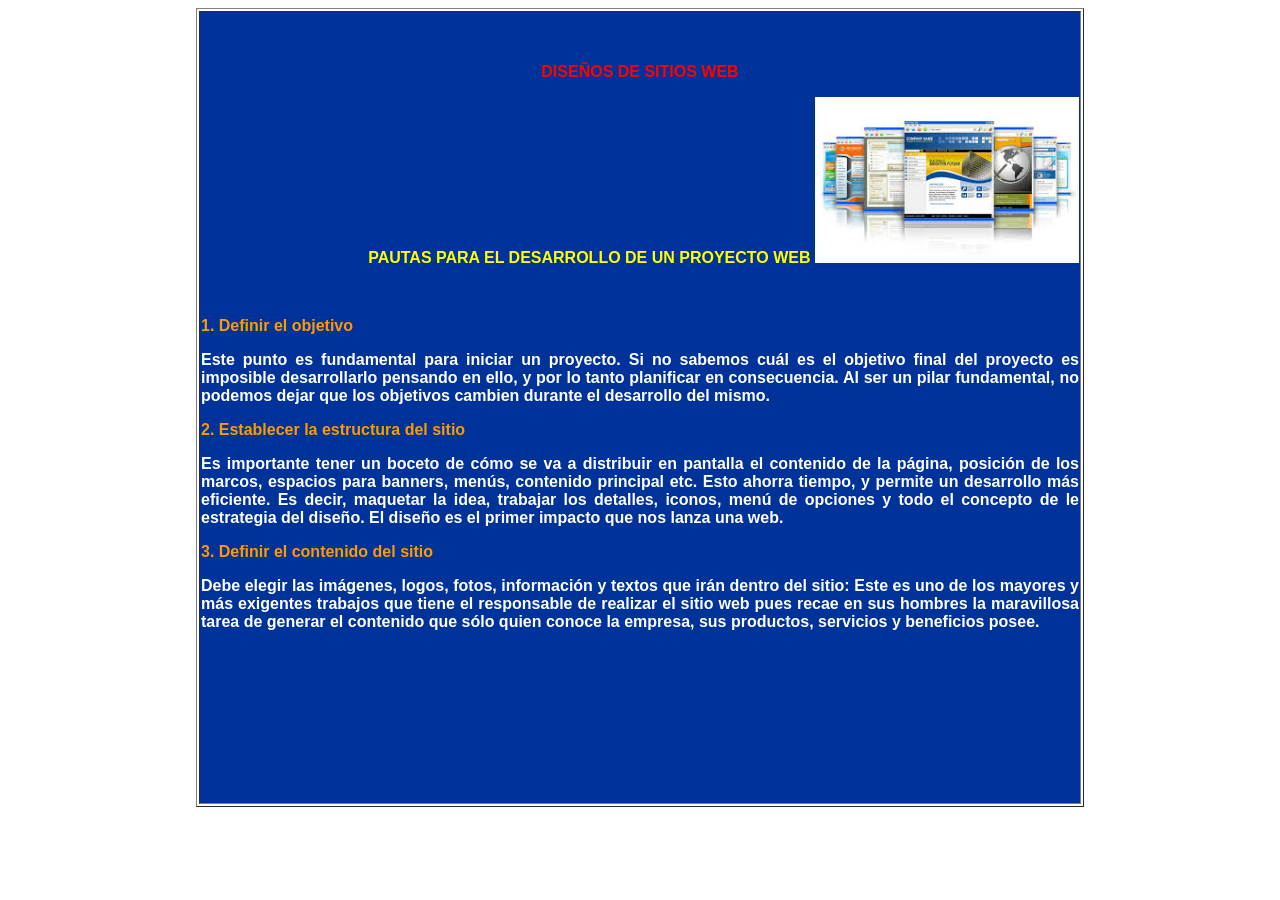
<file: index.html>
<!DOCTYPE html PUBLIC "-//W3C//DTD XHTML 1.0 Transitional//EN" "http://www.w3.org/TR/xhtml1/DTD/xhtml1-transitional.dtd">
<html xmlns="http://www.w3.org/1999/xhtml">
<head>
<meta http-equiv="Content-Type" content="text/html; charset=iso-8859-1" />
<title>DISE&Ntilde;OS DE SITIOS WEB</title>
<style type="text/css">
<!--
.Estilo1 {
	font-family: Arial, Helvetica, sans-serif;
	font-weight: bold;
	color: #FF0000;
}
.Estilo4 {font-family: Arial, Helvetica, sans-serif; font-weight: bold; color: #FF9900; }
body {
	background-color: #FFFFFF;
}
.Estilo5 {font-family: Arial, Helvetica, sans-serif; font-weight: bold; color: #FFFFFF; }
.Estilo6 {font-family: Arial, Helvetica, sans-serif; font-weight: bold; color: #FFFF00; }
.Estilo7 {color: #FFFF00}
-->
</style>
</head>

<body>
<table width="888" height="795" border="1" align="center">
  <tr bordercolor="#FFFFFF" bgcolor="#003399">
    <td width="878" height="789" valign="baseline"><div align="center" class="Estilo6">
      <p class="Estilo1">&nbsp;</p>
      <p class="Estilo1">DISE&Ntilde;OS DE SITIOS WEB </p>
      <p align="right" class="Estilo1"><span class="Estilo7">PAUTAS PARA EL  DESARROLLO  DE UN  PROYECTO WEB</span> <img src="images/DISE&Ntilde;OS DE SITIOS WEB.jpg" alt="SITIOS WEB " width="264" height="166" align="baseline" longdesc="DISE&Ntilde;OS DE SITIOS WEB " /></p>
      <p align="center" class="Estilo6">&nbsp;</p>
      <p align="left" class="Estilo4">1. Definir el objetivo</p>
      <p align="justify" class="Estilo5">Este punto es fundamental para iniciar un  proyecto. Si no sabemos cu&aacute;l es el objetivo  final del proyecto es imposible desarrollarlo  pensando en ello, y por lo tanto planificar en  consecuencia. Al ser un pilar fundamental, no  podemos dejar que los objetivos cambien  durante el desarrollo del mismo.</p>
      <p align="left" class="Estilo4">2. Establecer la estructura  del sitio</p>
      <p align="justify" class="Estilo5">Es importante tener un boceto de c&oacute;mo se va a  distribuir en pantalla el  contenido de la p&aacute;gina, posici&oacute;n de los marcos,  espacios para banners,  men&uacute;s, contenido principal etc. Esto ahorra  tiempo, y permite un desarrollo  m&aacute;s eficiente.  Es decir, maquetar la idea, trabajar los  detalles, iconos, men&uacute; de opciones y todo el  concepto de le estrategia del dise&ntilde;o. El dise&ntilde;o  es el primer impacto que nos lanza una web. </p>
      <p align="left" class="Estilo4">3. Definir el contenido del sitio</p>
      <p align="justify" class="Estilo5">Debe elegir las im&aacute;genes, logos, fotos, informaci&oacute;n y textos  que ir&aacute;n dentro del sitio: Este es uno de los mayores y m&aacute;s  exigentes trabajos que tiene el responsable de realizar el sitio  web pues recae en sus hombres la maravillosa tarea de  generar el contenido que s&oacute;lo quien conoce la empresa, sus  productos, servicios y beneficios posee. </p>
    </div></td>
  </tr>
</table>
</body>
</html>
</file>
